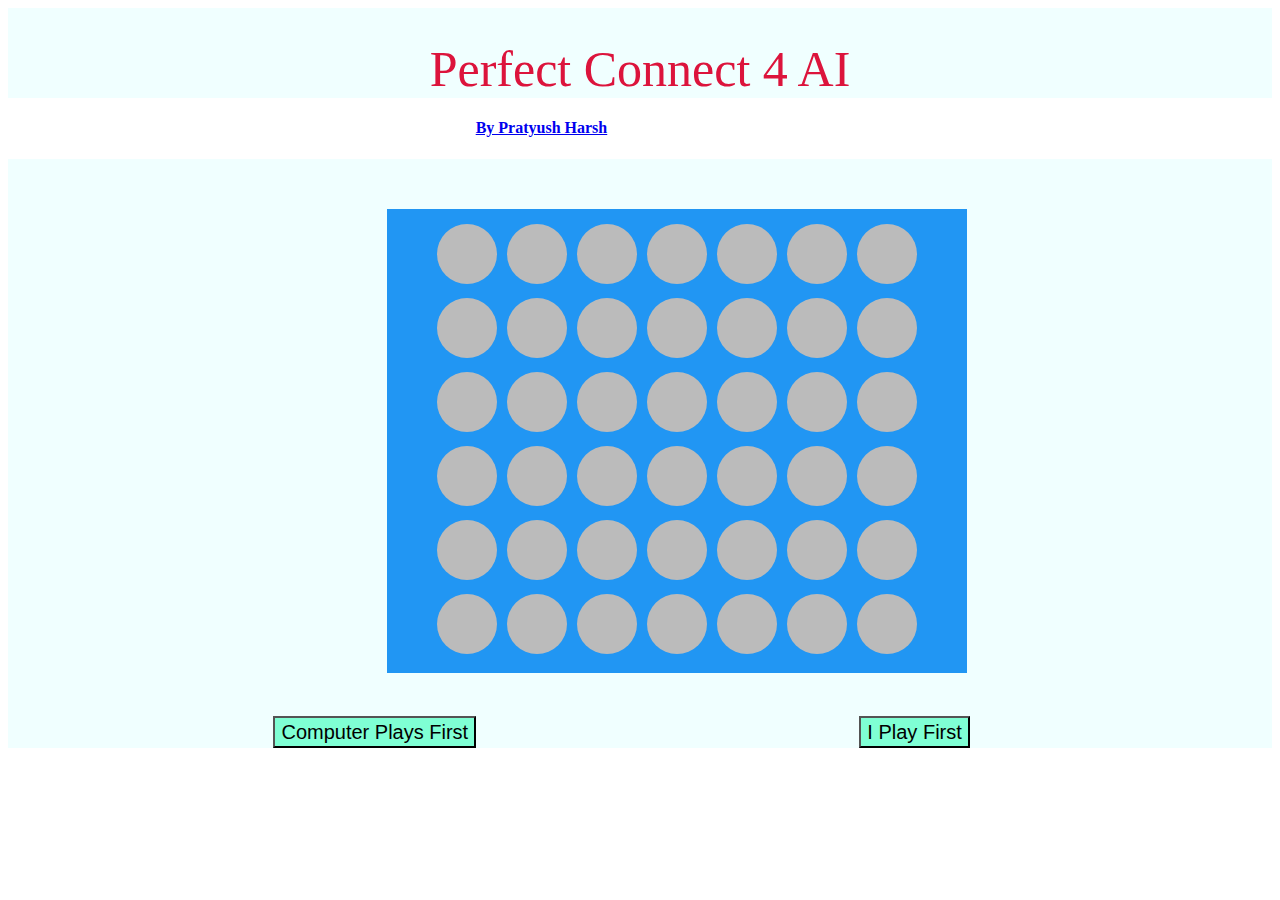
<file: index.html>
<!DOCTYPE html>
<html>
    <header>
        <title></title>
    </header>
    <head>
        <link rel="stylesheet" href="./style.css">
        <script src="./index.js"></script>
    </head>
    <body>
        <div class ="container">
            <div class = "container-element title">
                Perfect Connect 4 AI

            </div>
            <a style="align-items: center;margin-left:37%;" href="./aboutMe.html"><h4>By Pratyush Harsh</h4></a>
            <div class = "container-element">
                <div class="board">


                </div>
            </div>
            <div class ="container-element begining">
                <br>

                <button class="Option" id="com"style="height: 2rem;font-size:20px; margin-left:21%;margin-top:2%;">Computer Plays First</button>
                <button class="Option" id="hum"style="height: 2rem;font-size:20px; margin-left:30%;">I Play First</button>
            </div>
        </div>
    </body>
</html>
</file>
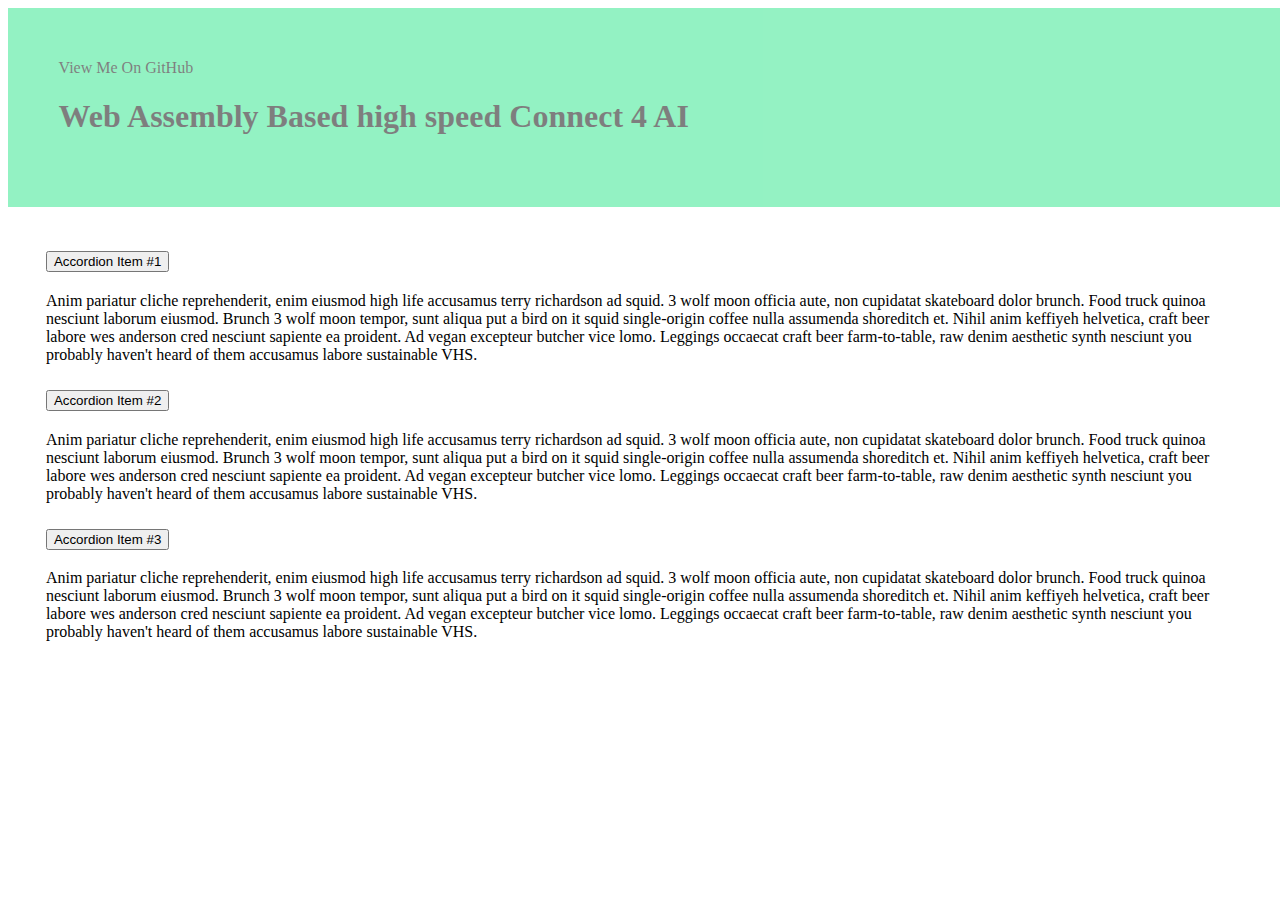
<file: aboutMe.html>
<!doctype html>
<html lang="en">
  <head>
    <!-- Required meta tags -->
    <meta charset="utf-8">
    <meta name="viewport" content="width=device-width, initial-scale=1">

    <!-- Bootstrap CSS -->
    <link href="https://cdn.jsdelivr.net/npm/bootstrap@5.0.0-beta1/dist/css/bootstrap.min.css" rel="stylesheet" integrity="sha384-giJF6kkoqNQ00vy+HMDP7azOuL0xtbfIcaT9wjKHr8RbDVddVHyTfAAsrekwKmP1" crossorigin="anonymous">

    <title>Hello, world!</title>
  </head>
  <body>

    <!-- Optional JavaScript; choose one of the two! -->

    <!-- Option 1: Bootstrap Bundle with Popper -->
    <script src="https://cdn.jsdelivr.net/npm/bootstrap@5.0.0-beta1/dist/js/bootstrap.bundle.min.js" integrity="sha384-ygbV9kiqUc6oa4msXn9868pTtWMgiQaeYH7/t7LECLbyPA2x65Kgf80OJFdroafW" crossorigin="anonymous"></script>

    <!-- Option 2: Separate Popper and Bootstrap JS -->
    <!--
    <script src="https://cdn.jsdelivr.net/npm/@popperjs/core@2.5.4/dist/umd/popper.min.js" integrity="sha384-q2kxQ16AaE6UbzuKqyBE9/u/KzioAlnx2maXQHiDX9d4/zp8Ok3f+M7DPm+Ib6IU" crossorigin="anonymous"></script>
    <script src="https://cdn.jsdelivr.net/npm/bootstrap@5.0.0-beta1/dist/js/bootstrap.min.js" integrity="sha384-pQQkAEnwaBkjpqZ8RU1fF1AKtTcHJwFl3pblpTlHXybJjHpMYo79HY3hIi4NKxyj" crossorigin="anonymous"></script>
    -->
    <div>
        <div style="padding-left:4%;width:100%;padding-top:4%;background-color:rgb(42, 230, 136);padding-bottom:4%;opacity:0.5;">
            <span class = "GitHub">View Me On GitHub</span>
            <h1 style="opacity:initial;color:black;">Web Assembly Based high speed Connect 4 AI</h1>
        </div>

        <div>
        </div>
        
    </div>
    <div style = "margin:3%">
        <div class="accordion accordion-flush" id="accordionFlushExample">
            <div class="accordion-item">
              <h2 class="accordion-header" id="flush-headingOne">
                <button class="accordion-button collapsed" type="button" data-bs-toggle="collapse" data-bs-target="#flush-collapseOne" aria-expanded="false" aria-controls="flush-collapseOne">
                  Accordion Item #1
                </button>
              </h2>
              <div id="flush-collapseOne" class="accordion-collapse collapse" aria-labelledby="flush-headingOne" data-bs-parent="#accordionFlushExample">
                <div class="accordion-body">Anim pariatur cliche reprehenderit, enim eiusmod high life accusamus terry richardson ad squid. 3 wolf moon officia aute, non cupidatat skateboard dolor brunch. Food truck quinoa nesciunt laborum eiusmod. Brunch 3 wolf moon tempor, sunt aliqua put a bird on it squid single-origin coffee nulla assumenda shoreditch et. Nihil anim keffiyeh helvetica, craft beer labore wes anderson cred nesciunt sapiente ea proident. Ad vegan excepteur butcher vice lomo. Leggings occaecat craft beer farm-to-table, raw denim aesthetic synth nesciunt you probably haven't heard of them accusamus labore sustainable VHS.</div>
              </div>
            </div>
            <div class="accordion-item">
              <h2 class="accordion-header" id="flush-headingTwo">
                <button class="accordion-button collapsed" type="button" data-bs-toggle="collapse" data-bs-target="#flush-collapseTwo" aria-expanded="false" aria-controls="flush-collapseTwo">
                  Accordion Item #2
                </button>
              </h2>
              <div id="flush-collapseTwo" class="accordion-collapse collapse" aria-labelledby="flush-headingTwo" data-bs-parent="#accordionFlushExample">
                <div class="accordion-body">Anim pariatur cliche reprehenderit, enim eiusmod high life accusamus terry richardson ad squid. 3 wolf moon officia aute, non cupidatat skateboard dolor brunch. Food truck quinoa nesciunt laborum eiusmod. Brunch 3 wolf moon tempor, sunt aliqua put a bird on it squid single-origin coffee nulla assumenda shoreditch et. Nihil anim keffiyeh helvetica, craft beer labore wes anderson cred nesciunt sapiente ea proident. Ad vegan excepteur butcher vice lomo. Leggings occaecat craft beer farm-to-table, raw denim aesthetic synth nesciunt you probably haven't heard of them accusamus labore sustainable VHS.</div>
              </div>
            </div>
            <div class="accordion-item">
              <h2 class="accordion-header" id="flush-headingThree">
                <button class="accordion-button collapsed" type="button" data-bs-toggle="collapse" data-bs-target="#flush-collapseThree" aria-expanded="false" aria-controls="flush-collapseThree">
                  Accordion Item #3
                </button>
              </h2>
              <div id="flush-collapseThree" class="accordion-collapse collapse" aria-labelledby="flush-headingThree" data-bs-parent="#accordionFlushExample">
                <div class="accordion-body">Anim pariatur cliche reprehenderit, enim eiusmod high life accusamus terry richardson ad squid. 3 wolf moon officia aute, non cupidatat skateboard dolor brunch. Food truck quinoa nesciunt laborum eiusmod. Brunch 3 wolf moon tempor, sunt aliqua put a bird on it squid single-origin coffee nulla assumenda shoreditch et. Nihil anim keffiyeh helvetica, craft beer labore wes anderson cred nesciunt sapiente ea proident. Ad vegan excepteur butcher vice lomo. Leggings occaecat craft beer farm-to-table, raw denim aesthetic synth nesciunt you probably haven't heard of them accusamus labore sustainable VHS.</div>
              </div>
            </div>
          </div>
    </div>
  </body>
</html>
</file>
<file: style.css>
.container{
    display: flex;
    flex-direction: column;

}
.container-element{
    background-color: azure;
}
.title{
    width:100% ;
    height:max-content ;
    font-size: 50px;
    color: crimson;
    text-align: center;
    padding-top: 2rem;
    padding-bottom: 1 rem;

}
.board{
    margin-left: 30%;
    margin-right:15%;
    flex-wrap: wrap;
    margin-top: 4%;
    display: flex;
    width:fit-content;
    background-color: #2196F3;
    flex-direction: column;
    padding-top:10px;
    padding-left:45px ;
    padding-right: 45px;
    padding-bottom:10px ;

}
.board-row{
    flex-direction: row;
    width: fit-content;
}
.coin-holder{
    background-color: rgba(255, 255, 255, 0.8);
    height: 60px;
    width: 60px;
    background-color: #bbb;
    border-radius: 50%;
    display: inline-block;
    margin:5px;
}
.Option{
    background-color: aquamarine;
}
#com:hover{
    background-color: #f0ec18;
}
#hum:hover{
    background-color: #f018d3;
}
</file>
